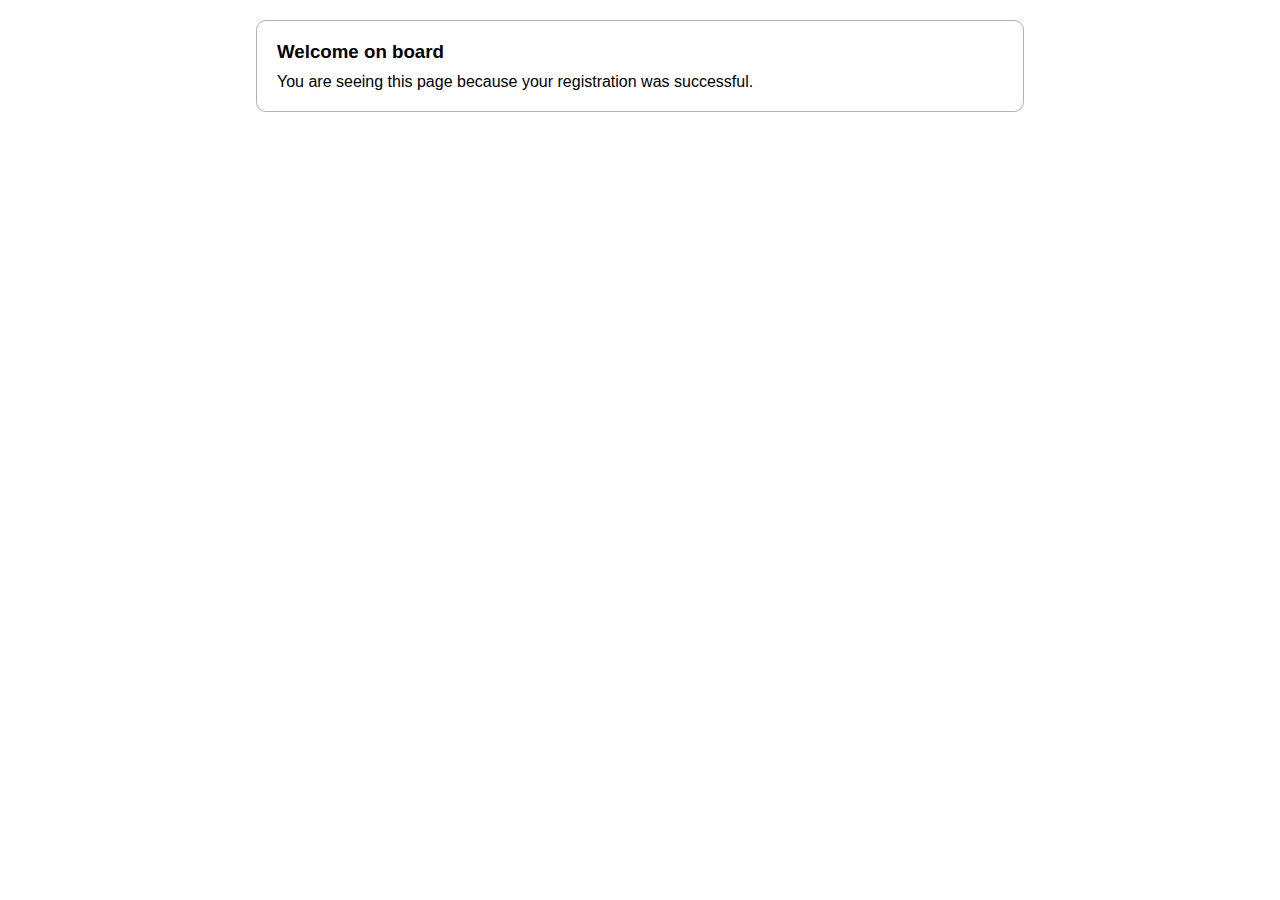
<file: Week-3-Tasks-b-Using-HTML-and-CSS/success.html>
<!DOCTYPE html>
<html lang="en">
<head>
  <meta charset="UTF-8">
  <meta http-equiv="X-UA-Compatible" content="IE=edge">
  <meta name="viewport" content="width=device-width, initial-scale=1.0">
  <title>Success Page</title>
    <link href="style.css" rel="stylesheet" type="text/css" />
</head>
<body>
<div class="body-container">
<div class="success">
  <h3>Welcome on board</h3>
  <p>You are seeing this page because your registration was successful.</p>
</div>
</div>
</body>
</html>
</file>
<file: Week-3-Tasks-b-Using-HTML-and-CSS/style.css>
* {
  margin: 0px;
  padding: 0px;
  box-sizing: border-box;
}

html, body {
  height: 100%;
  width: 100%;
    font-family: sans-serif;
}

.body-container {
  padding: 20px 20%;
}

form {
  border: 1px solid rgba(0, 0, 0, 0.3);
  border-radius: 10px;
  padding: 0px 50px 50px;
  width: 70%;
  background-color: white;
  margin: 20px auto;
}

form .image-container {
  text-align: center;
}

form div {
  margin-bottom: 20px;
}

form input {
  width: 100%;
  padding: 10px;
  outline: none;
  border: 1px solid rgba(0, 0, 0, 0.3);
  border-radius: 3px;
}

form select {
  width: 100%;
  padding: 10px;
  outline: none;
  border: 1px solid rgba(0, 0, 0, 0.3);
  border-radius: 3px;
}

form input:focus {
  box-shadow: 0px 0px 10px 0px rgba(0, 256, 0, 0.5);
  background-color: 0px rgba(0, 256, 0, 0.5);
}

form button {
  width: 100%;
  padding: 10px;
  outline: none;
  border: 1px solid rgb(82, 148, 82);
  border-radius: 3px;
  background-color: rgb(82, 148, 82);
  color: white;
  cursor: pointer;
  transition: 00.5s ease-in-out;
}

form button:hover {
  background-color: rgb(63, 126, 63);
}

form section {
  margin-top: 20px;
  text-align: center;
}

form section a {
  color: rgb(82, 148, 82);
}

form section a:hover {
  text-decoration: underline;
}


.success {
  border: 1px solid rgba(0, 0, 0, 0.3);
  padding: 20px;
  border-radius: 10px;
}

.success h3 {
  margin-bottom: 10px;
}


@media screen and (max-width: 800px) {
.body-container {
  padding: 20px 10%;
}

form {
  border: 1px solid rgba(0, 0, 0, 0.3);
  padding: 0px 30px 30px;
  width: 80%;
}
}

@media screen and (max-width: 500px) {
.body-container {
  padding: 20px 3%;
}

form {
  border: 1px solid rgba(0, 0, 0, 0.3);
  padding: 0px 20px 20px;
  width: 90%;
}
}
</file>
